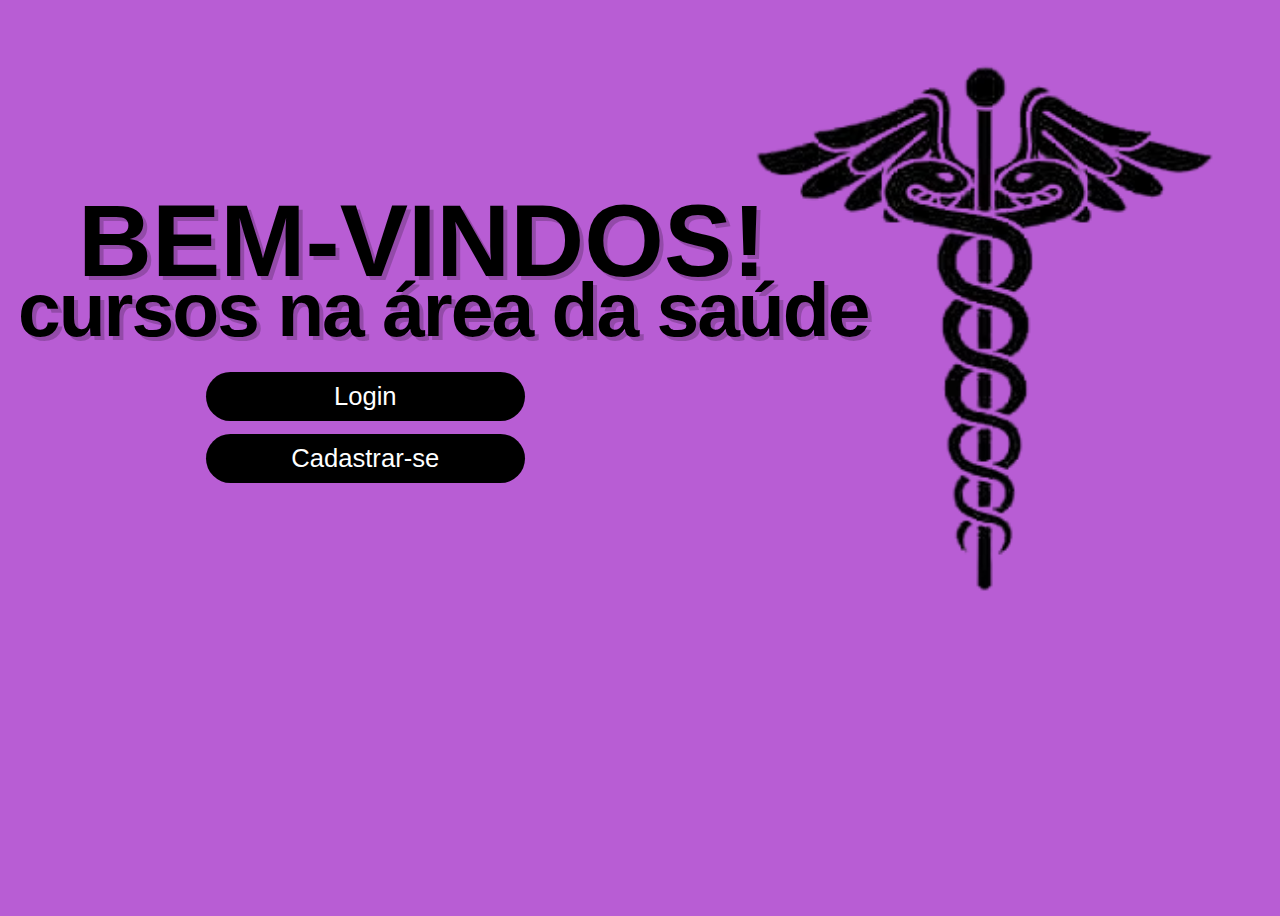
<file: index.html>
<!DOCTYPE html>
<html lang="pt-br">
<head>
    <meta charset="UTF-8">
    <meta name="viewport" content="width=device-width, initial-scale=1.0">
    <link rel="stylesheet" href="style.css">
    <title>Página Principal</title>
</head>
<body class="body-index">
    <div class="txtwelcome">
        <p>BEM-VINDOS!</p>
        <span class="txtwelcome1"><p>cursos na área da saúde</p></span>    
        <div class="login">
            <a href="login.html">Login</a> <br>
            <a href="cadastro.html">Cadastrar-se</a>
        </div>
    </div>
    <span class="imgpaginic"><img src="imgpaginic.png" alt=""></span>
</body>
</html>
</file>
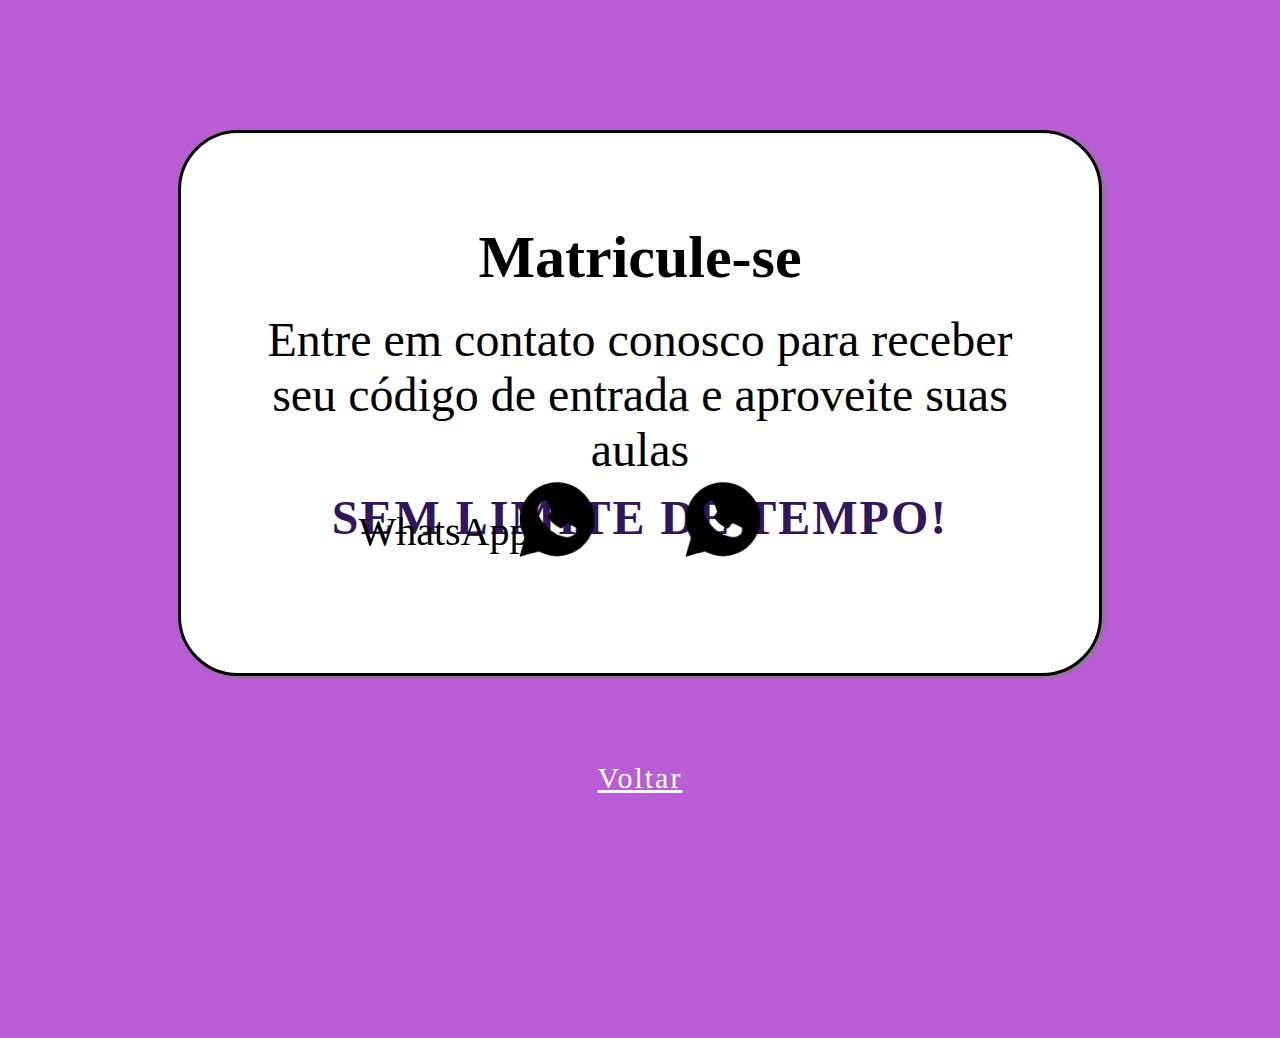
<file: contato.html>
<!DOCTYPE html>
<html lang="pt-br">
<head>
    <meta charset="UTF-8">
    <meta name="viewport" content="width=device-width, initial-scale=1.0">
    <link rel="stylesheet" href="style.css">
    <link rel="stylesheet" href="https://cdnjs.cloudflare.com/ajax/libs/font-awesome/4.5.0/css/font-awesome.min.css">
    <title>Contato</title>
</head>
<body>
    <div class="contato">
        <h1>Matricule-se</h1>
        <p>Entre em contato conosco para receber seu código de entrada e aproveite suas aulas</p>
        <span class="txtcntt2">
            <p>SEM LIMITE DE TEMPO!</p>
        </span>
    </div>
    <div class="linkcontato">
        <p>WhatsApp: </p>
        <span class="img1">
            <a href="https://wa.me/554197778336"><img src="logo-whats.png"></a>
        </span>
        <span class="img2">
            <a href="https://wa.me/554199384645"><img src="logo-whats.png"></a>
        </span>
    </div>
    <span class="bt-voltar"><a href="inicio.html">Voltar</a></span></body>
</html>
</file>
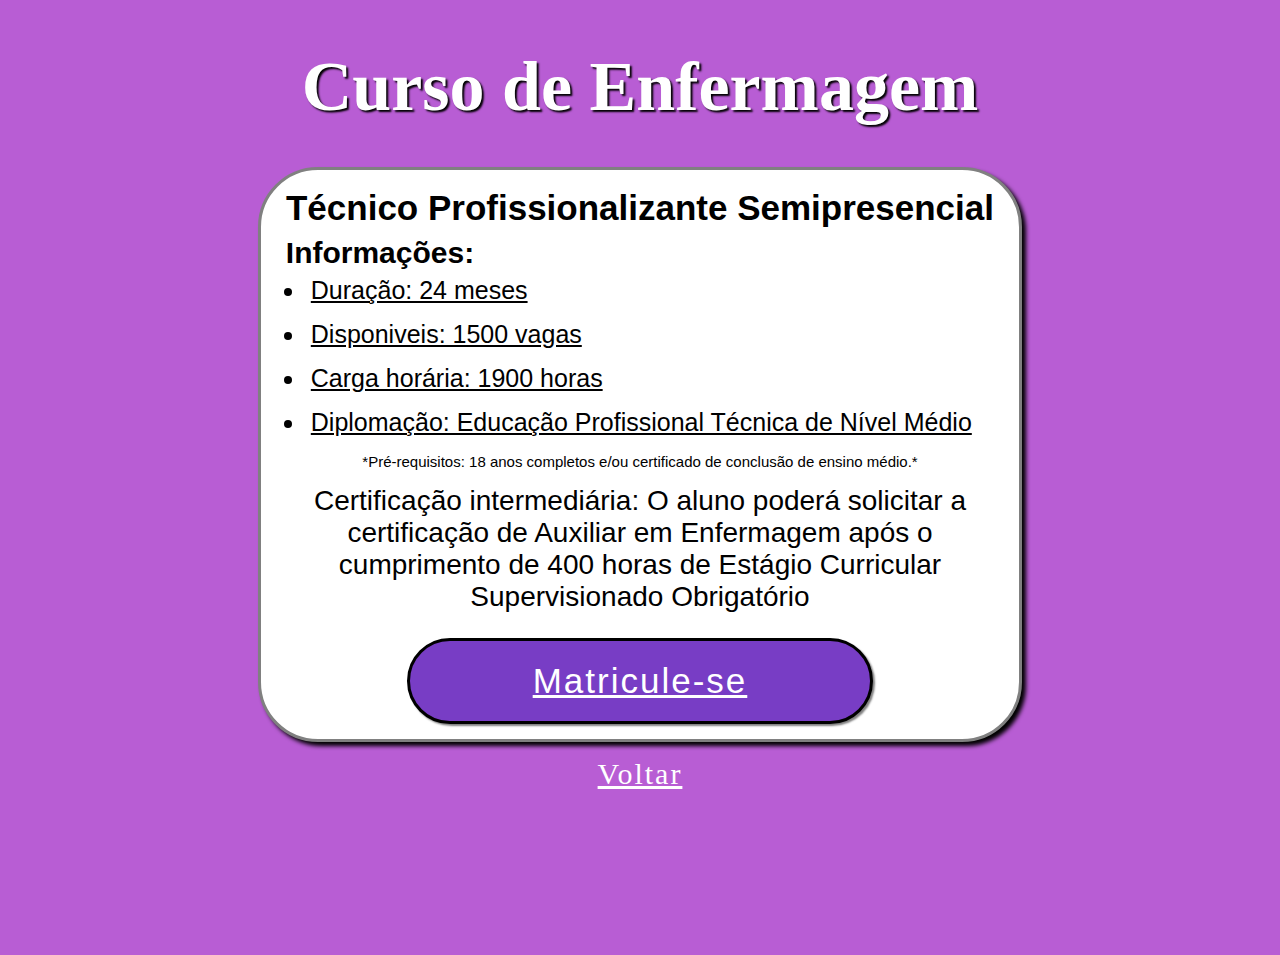
<file: enferm.html>
<!DOCTYPE html>
<html lang="pt-br">
<head>
    <meta charset="UTF-8">
    <meta name="viewport" content="width=device-width, initial-scale=1.0">
    <link rel="stylesheet" href="style.css">
    <title id="tituloTexto">Enfermagem</title>
</head>
<body>
    <div id="cursos"></div>
    <script src="scripts.js"></script>
</body>
</html>
</file>
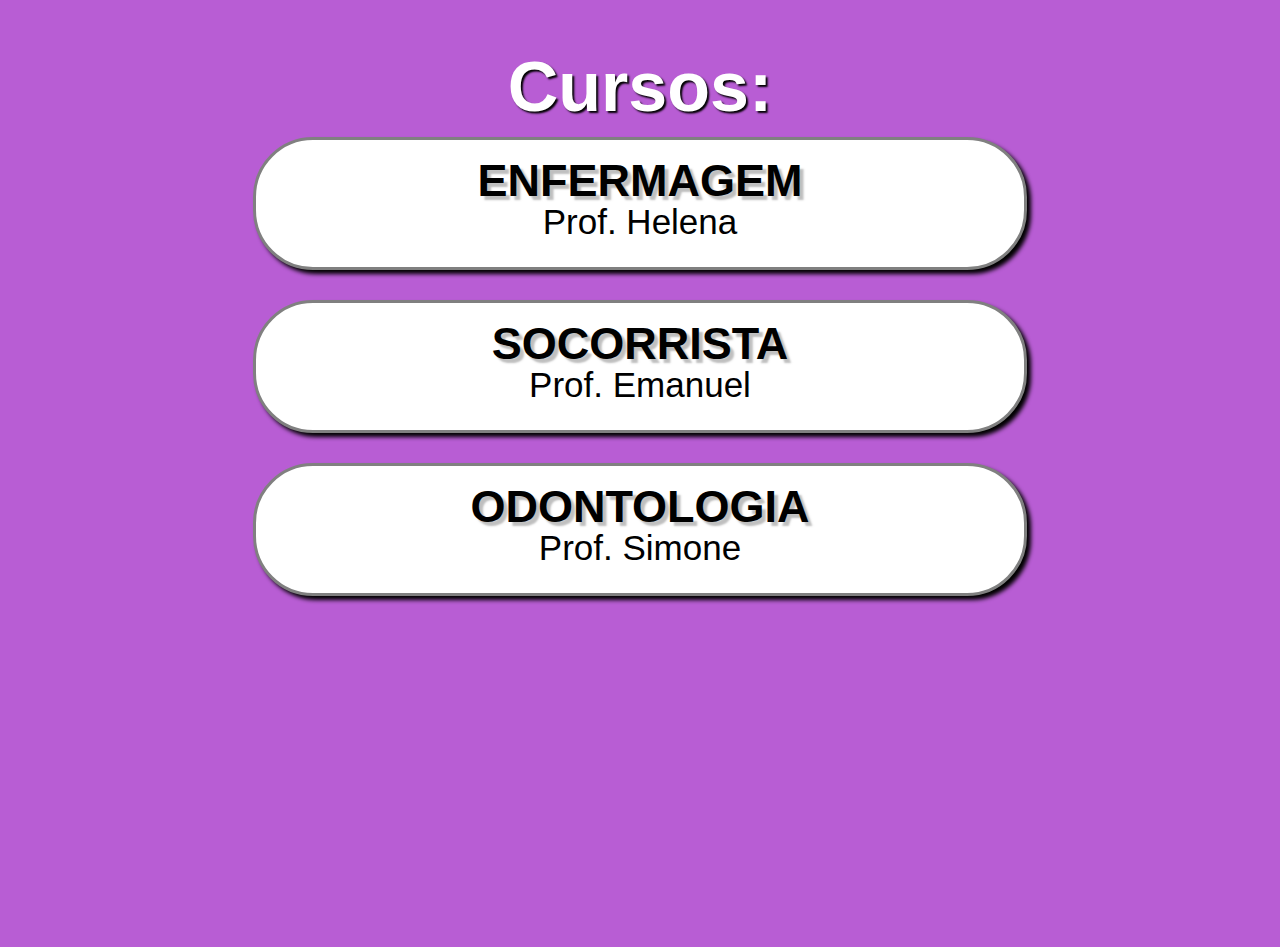
<file: inicio.html>
<!DOCTYPE html>
<html lang="pt-BR">
<head>
    <meta charset="UTF-8">
    <meta name="viewport" content="width=device-width, initial-scale=1.0">
    <link rel="stylesheet" href="style.css">
    <title>Inicio</title>
</head>
<body class="body-cursos">
    <div class="cursos">
        <h1>Cursos:</h1>
        <div class="bloco">
            <a href="enferm.html">
                <h2>ENFERMAGEM</h2>
                <p>Prof. Helena</p>
            </a>
        </div>
        <div class="bloco">
            <a href="socor.html">
                <h2>SOCORRISTA</h2>
                <p>Prof. Emanuel</p>
            </a>
        </div>
        <div class="bloco">
            <a href="odont.html">
                <h2>ODONTOLOGIA</h2>
                <p>Prof. Simone</p>
            </a>
        </div>
    </div>
</body>
</html>
</file>
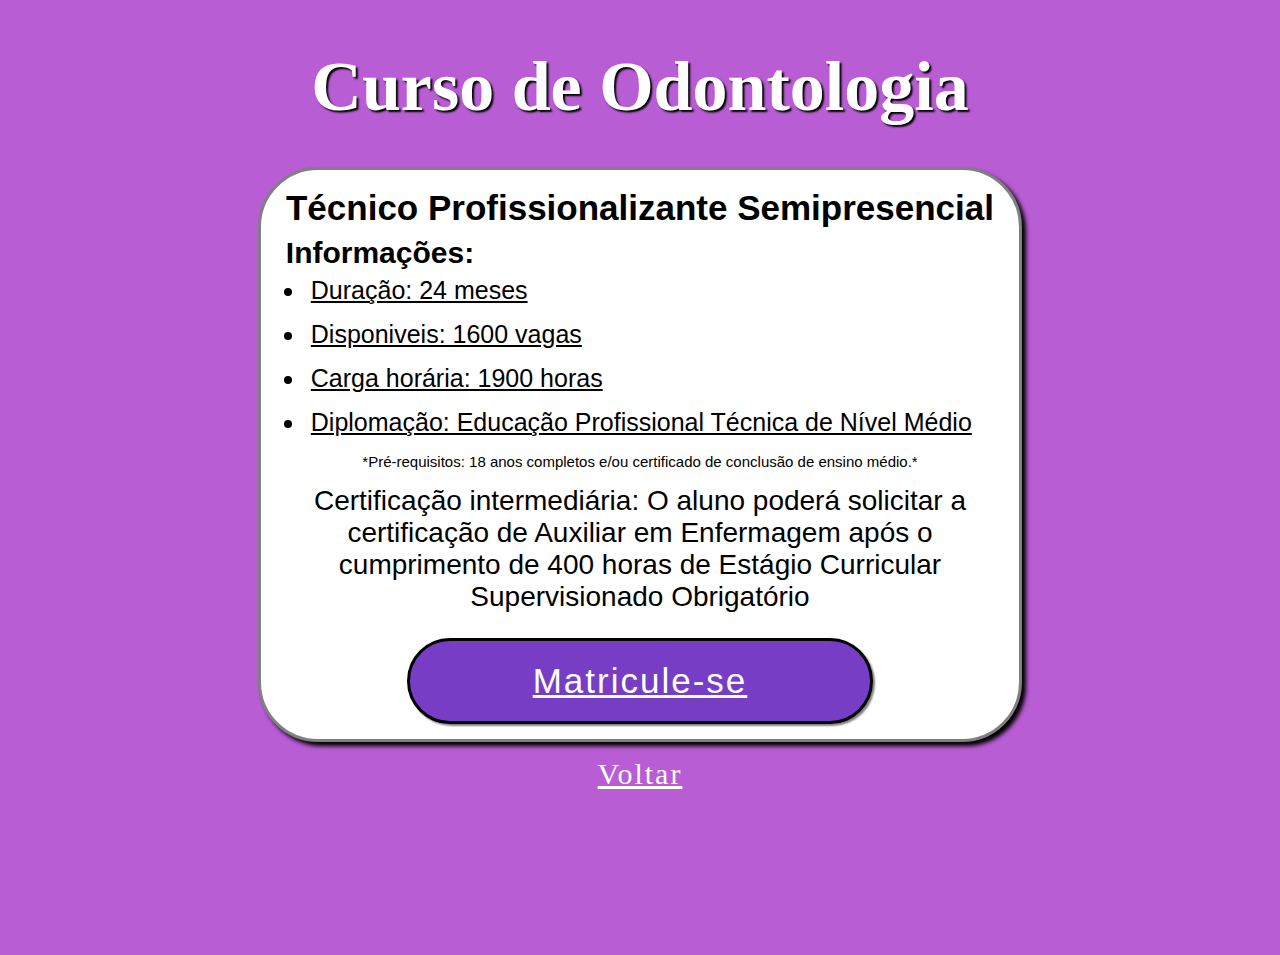
<file: odont.html>
<!DOCTYPE html>
<html lang="pt-br">
<head>
    <meta charset="UTF-8">
    <meta name="viewport" content="width=device-width, initial-scale=1.0">
    <link rel="stylesheet" href="style.css">
    <title id="tituloTexto">Odontologia</title>
</head>
<body>
    <div id="cursos"></div>
    <script src="scripts.js"></script>
</body>
</html>
</file>
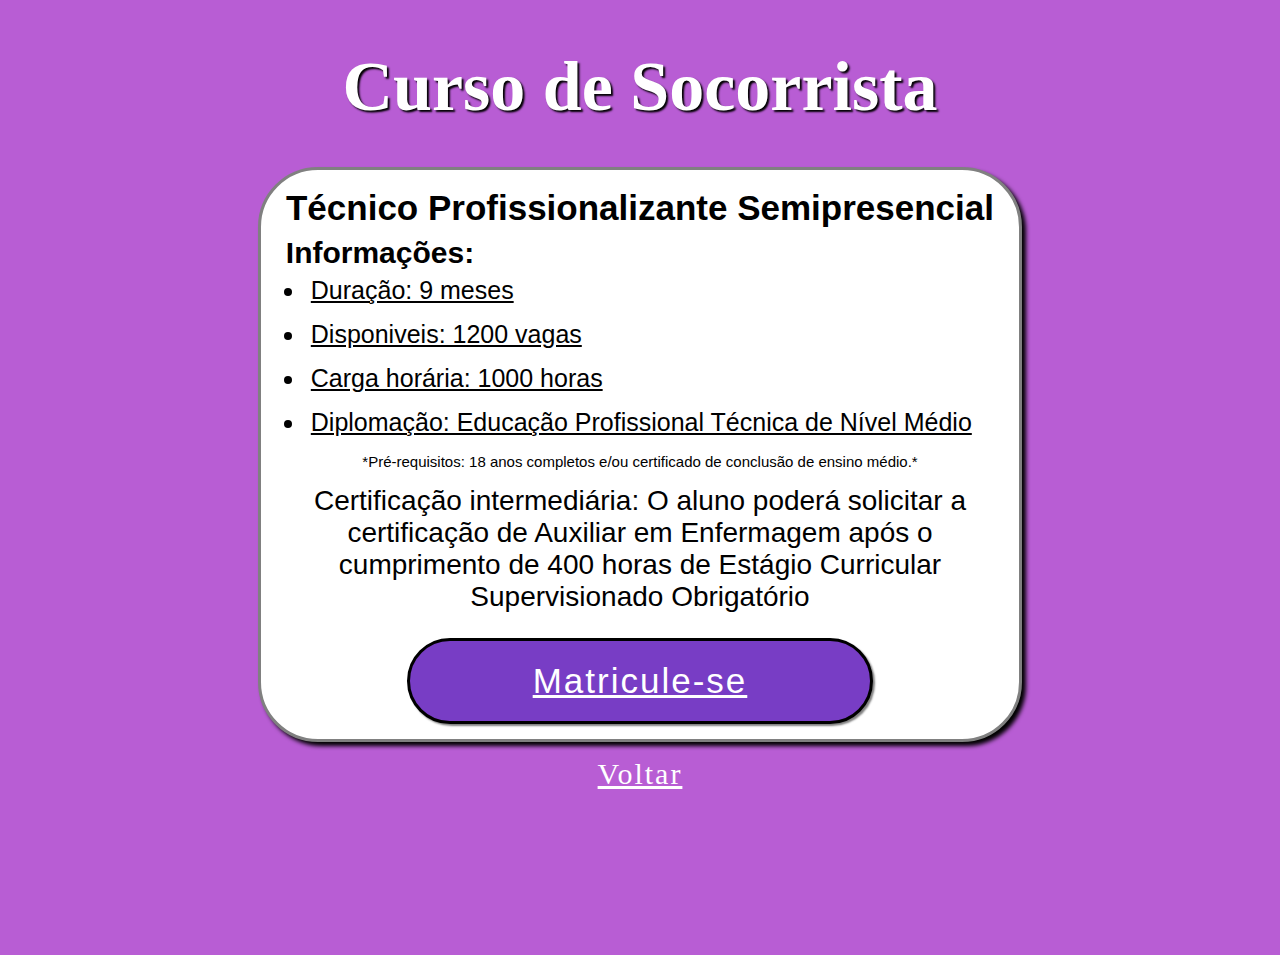
<file: socor.html>
<!DOCTYPE html>
<html lang="pt-br">
<head>
    <meta charset="UTF-8">
    <meta name="viewport" content="width=device-width, initial-scale=1.0">
    <link rel="stylesheet" href="style.css">
    <title id="tituloTexto">Socorrista</title>
</head>
<body>
    <div id="cursos"></div>
    <script src="scripts.js"></script>
</body>
</html>
</file>
<file: style.css>
.body-index {
  font-family: 'Gill Sans', 'Gill Sans MT', 'Trebuchet MS', sans-serif;
  display: flex;
  flex-direction: column;
  height: 100vh;
  background-color: #b85dd4;
}

.txtwelcome p {
  font-weight: bold;
  font-size: 8vw;
  color: #000;
  text-shadow: 4px 4px 0px rgba(0, 0, 0, 0.2);
  position: absolute;
  margin-left: 70px;
  top: 80px;
}

.txtwelcome .txtwelcome1 p {
  font-size: 6vw;
  position: relative;
  margin: 14% 0 20px 10px;
  letter-spacing: -2px;
}

.login {
  margin: -15px 0 5px 70px;
  position: relative;
  top: 80px;
}

.login a {
  display: inline-block;
  padding: 10px;
  font-size: 2vw;
  color: #fff;
  background-color: #000;
  border-radius: 25px;
  text-align: center;
  text-decoration: none;
  margin: 1vw 0 0 10vw;
  width: 25%;
  max-width: 400px;
  border: none;
  cursor: pointer;
}

.imgpaginic img {
  width: 36%;
  height: auto;
  position: absolute;
  top: 5vw;
  right: 5vw;

}

@import url(https://fonts.googleapis.com/css?family=Poppins:300);

body{
    height: 100vh;
    overflow: hidden;
    font-family: "Poppins";
    background-color: #b85dd4;
  }
.login-page {
  width: 400px;
  padding: 8% 0 0;
  margin: auto;
}
.form {
  position: relative;
  z-index: 1;
  background: #FFFFFF;
  max-width: 400px;
  margin: 0 auto 100px;
  padding: 45px;
  text-align: center;
  border-radius: 15px;
  box-shadow: 0 0 20px 0 rgba(0, 0, 0, 0.2), 0 5px 5px 0 rgba(0, 0, 0, 0.24);
}
.form input {
  font-family: "Poppins", sans-serif;
  outline: 0;
  background: #f2f2f2;
  width: 100%;
  border: 0;
  border-radius: 7px;
  margin: 0 0 15px;
  padding: 15px;
  box-sizing: border-box;
  font-size: 14px;
  
}
.form button {
  font-family: "Poppins", sans-serif;
  text-transform: uppercase;
  outline: 0;
  background: #562366;
  width: 100%;
  border: 0;
  padding: 15px;
  color: #FFFFFF;
  border-radius: 7px;
  font-size: 14px;
  -webkit-transition: all 0.3 ease;
  transition: all 0.3 ease;
  cursor: pointer;
}
.form button:hover,.form button:active,.form button:focus {
  background: #300e41;
}
.form .message {
  margin: 15px 0 0;
  color: #b3b3b3;
  font-size: 12px;
}
.form .message a {
  color: #000000;
  text-decoration: none;
} 
.form .register-form {
  display: none;
}

.body-cursos{
  font-family: 'Gill Sans', 'Gill Sans MT', 'Trebuchet MS', sans-serif;
  margin: 0;
  padding: 0;
}

.cursos h1{
  color: white;
  font-size: 70px;
  text-align: center;
  text-shadow: 2px 2px 2px black;
  margin-bottom: -20px;
}

.bloco{
  text-align: center;
  justify-content: center;
  align-items: center;
  margin: 30px auto;
  background-color: white;
  border: solid gray;
  border-radius: 60px;
  box-shadow: 4px 4px 4px black;
  width: 60%;
  height: auto;
}

.bloco a{
  text-decoration: none;
  color: black;
}

.bloco:hover{
  background-color: #300e41;
  transition: background-color 0.3s ease; /* Transição suave */
}

.bloco a:hover{
  color: white;
  transition: color 0.3s ease; /* Transição suave */

}

.cursos h2{
  font-size: 45px;
  margin: -5px;
  padding: 20px;
  text-shadow: 4px 4px 2px rgb(128, 128, 128, 0.5);
}

.cursos p{
  font-size: 35px;
  margin: -45px 0 5px 0;
  padding: 20px;
}

.txt-cursos h1{
  color: white;
  font-size: 70px;
  text-align: center;
  text-shadow: 2px 2px 2px black;
  margin-bottom: -20px;
}

.cont-cursos{
  font-family: 'Gill Sans', 'Gill Sans MT', 'Trebuchet MS', sans-serif;
  text-align: center;
  justify-content: center;
  align-items: center;
  margin: 60px auto;
  background-color: white;
  border: solid gray;
  border-radius: 60px;
  box-shadow: 4px 4px 4px black;
  width: 60%;
  height: auto;
}

.cont-cursos h2{
  text-align: center;
  font-size: 35px;
  margin: 18px 0;
}

.cont-cursos h3{
  text-align: left;
  font-size: 30px;
  margin: -10px 0 -15px 25px;
}

.cont-cursos li{
  font-size: 25px;
  text-align: left;
  margin: 5px;
  padding: 5px;
  text-decoration: underline;
  font-weight: 400;
}

.cont-cursos p{
  font-size: 15px;
  margin: -5px 0 -5px 0;
}

.cont-cursos h4{
  font-size: 28px;
  margin: 10px;
  padding: 10px;
  font-weight: normal
}

.bloco-matricula{
  background-color: rgb(120, 61, 197);
  border: solid rgb(0, 0, 0);
  border-radius: 60px;
  margin: 60px;
  padding: 20px 40px;
  position: relative;
  width: 50%;
  height: auto;
  margin: 15px auto;
  box-shadow: 2px 2px 2px gray;
  cursor: pointer;
}

.bloco-matricula a{
  font-size: 35px;
  color: white;
  text-decoration: underline;
  letter-spacing: 2px;
}

.bt-voltar a{
  font-size: 30px;
  text-decoration: underline;
  text-align: center;
  justify-content: center;
  align-items: center;
  display: flex;
  margin: -45px auto;
  letter-spacing: 2px;
  color: white;
}

.contato{
  background-color: white;
  border: solid rgb(0, 0, 0);
  border-radius: 60px;
  width: 60%;
  height: auto;
  box-shadow: 2px 2px 2px gray;
  margin: 130px auto;
  padding: 80px;
}

.contato h1{
  font-size: 60px;
  text-align: center;
  margin-top: 10px;
}

.contato p{
  font-size: 300%;
  text-align: center;
  margin-top: -20px;
  padding: 0;
}

.txtcntt2 p{
  font-size: 300%;
  margin-top: -35px;
  letter-spacing: 2px;
  font-weight: bolder;
  font-family: Cambria, Cochin, Georgia, Times, 'Times New Roman', serif;
  color: #30165a;
}

.linkcontato .img1 p a img{
  position: absolute;
  top: 53%;
  left: 40%;
  width: 7%;
  height: auto;
}

.linkcontato .img2 a img{
  position: absolute;
  top: 53%;
  right: 40%;
  width: 7%;
  height: auto;
}
.linkcontato .img1 a img{
  position: absolute;
  top: 53%;
  left: 40%;
  width: 7%;
  height: auto;
}

.linkcontato p{
  position: absolute;
  font-size: 40px;
  font-family: Cambria, Cochin, Georgia, Times, 'Times New Roman', serif;
  top: 52%;
  left: 28%;
}
</file>
